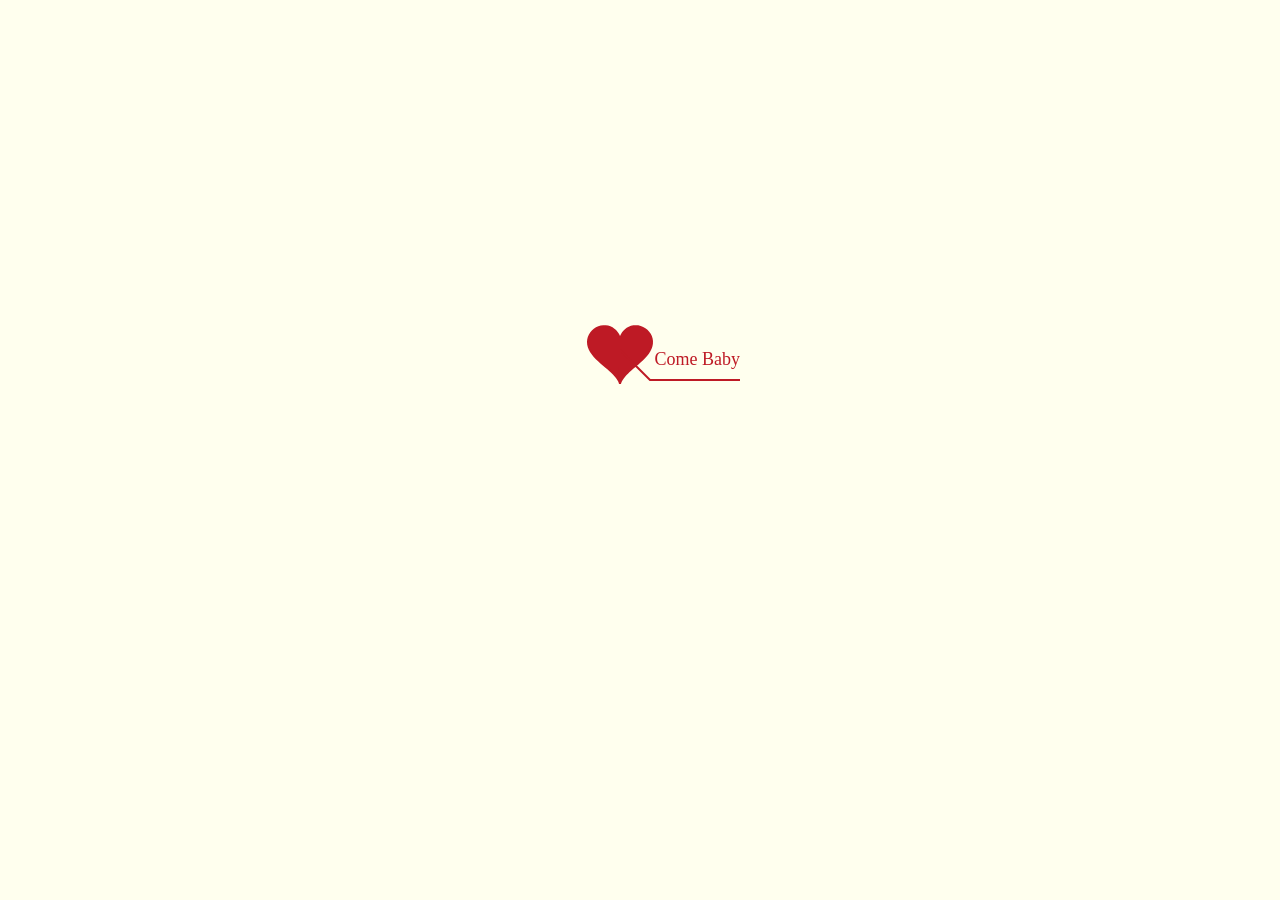
<file: index.html>
<!DOCTYPE html>
<head>
<meta http-equiv="Content-Type" content="text/html; charset=UTF-8">
<title>立刻有！</title>
<link type="text/css" rel="stylesheet" href="static/default.css">
<link rel="icon" type="image/x-icon" href="favicon.ico">
<script type="text/javascript" src="static/jquery.min.js"></script>
<script type="text/javascript" src="static/jscex.min.js"></script>
<script type="text/javascript" src="static/jscex-parser.js"></script>
<script type="text/javascript" src="static/jscex-jit.js"></script>
<script type="text/javascript" src="static/jscex-builderbase.min.js"></script>
<script type="text/javascript" src="static/jscex-async.min.js"></script>
<script type="text/javascript" src="static/jscex-async-powerpack.min.js"></script>
<script type="text/javascript" src="static/functions.js" charset="utf-8"></script>
<script type="text/javascript" src="static/love.js" charset="utf-8"></script>
<script type="text/javascript" src="static/mouse.js" charset="utf-8"></script>
<style type="text/css">
<!--
.STYLE1 {
	color: #666666
}
-->
</style>
</head>
<body>
<audio autoplay="autopaly">
  <source src="background.mp3" type="audio/mp3" />
</audio>
<div id="main">
  <div id="error">本页面采用HTML5编辑，目前您的浏览器无法显示，请换成谷歌(Chrome)或者火狐(Firefox)浏览器，或者其他游览器的最新版本。</div>
  <div id="wrap">
    <div id="text">
      <div id="code"> <font color="#FF0000"> <span class="say" style="font-size:22px">瑾瑜：</span><br>
        <span class="say" style="font-size:18px"> </span><br>
        <span class="say" style="font-size:18px">  我可能不太擅长表达，但我会用行动好好珍惜和对待每一天。</span><br>
        <span class="say" style="font-size:18px"> </span><br>
        <span class="say" style="font-size:18px">  我知道我很害羞，但是我很想把这些心里话说出来。</span><br>
        <span class="say" style="font-size:18px"> </span><br>
        <span class="say" style="font-size:18px">  有时候我也会想那个人会是谁，遇见你，是我人生中最重要的时刻。</span><br>
        <span class="say" style="font-size:18px"> </span><br>
        <span class="say" style="font-size:18px">  无论是平淡的生活，还是跌宕起伏的人生，我感到很幸运未来能有你的陪伴。</span><br>
        <span class="say" style="font-size:18px"> </span><br>
        <span class="say" style="font-size:18px">  有时候我做的不好的地方，还请你多多指教，我一定会多加改正。</span><br>
        <span class="say" style="font-size:22px"><span class="space" ></span> --------- 李登佳</span> </font>
        </p>
      </div>
    </div>
    <div id="clock-box"> <span class="STYLE1"></span><font color="#FF77A4">瑾瑜，我喜欢你，我们从第一次见面到今天</font> <span class="STYLE1"><font color="#FF77A4"></font>刚好是</font></span>
      <div id="clock"></div>
    </div>
    <canvas id="canvas" width="1100" height="680"></canvas>
  </div>
</div>
<script>
    </script>
<script>
    (function(){
        var canvas = $('#canvas');
		
        if (!canvas[0].getContext) {
            $("#error").show();
            return false;        }

        var width = canvas.width();
        var height = canvas.height();        
        canvas.attr("width", width);
        canvas.attr("height", height);
        var opts = {
            seed: {
                x: width / 2 - 20,
                color: "rgb(190, 26, 37)",
                scale: 2
            },
            branch: [
                [535, 680, 570, 250, 500, 200, 30, 100, [
                    [540, 500, 455, 417, 340, 400, 13, 100, [
                        [450, 435, 434, 430, 394, 395, 2, 40]
                    ]],
                    [550, 445, 600, 356, 680, 345, 12, 100, [
                        [578, 400, 648, 409, 661, 426, 3, 80]
                    ]],
                    [539, 281, 537, 248, 534, 217, 3, 40],
                    [546, 397, 413, 247, 328, 244, 9, 80, [
                        [427, 286, 383, 253, 371, 205, 2, 40],
                        [498, 345, 435, 315, 395, 330, 4, 60]
                    ]],
                    [546, 357, 608, 252, 678, 221, 6, 100, [
                        [590, 293, 646, 277, 648, 271, 2, 80]
                    ]]
                ]] 
            ],
            bloom: {
                num: 700,
                width: 1080,
                height: 650,
            },
            footer: {
                width: 1200,
                height: 5,
                speed: 10,
            }
        }

        var tree = new Tree(canvas[0], width, height, opts);
        var seed = tree.seed;
        var foot = tree.footer;
        var hold = 1;

        canvas.click(function(e) {
            var offset = canvas.offset(), x, y;
            x = e.pageX - offset.left;
            y = e.pageY - offset.top;
            if (seed.hover(x, y)) {
                hold = 0; 
                canvas.unbind("click");
                canvas.unbind("mousemove");
                canvas.removeClass('hand');
            }
        }).mousemove(function(e){
            var offset = canvas.offset(), x, y;
            x = e.pageX - offset.left;
            y = e.pageY - offset.top;
            canvas.toggleClass('hand', seed.hover(x, y));
        });

        var seedAnimate = eval(Jscex.compile("async", function () {
            seed.draw();
            while (hold) {
                $await(Jscex.Async.sleep(10));
            }
            while (seed.canScale()) {
                seed.scale(0.95);
                $await(Jscex.Async.sleep(10));
            }
            while (seed.canMove()) {
                seed.move(0, 2);
                foot.draw();
                $await(Jscex.Async.sleep(10));
            }
        }));

        var growAnimate = eval(Jscex.compile("async", function () {
            do {
    	        tree.grow();
                $await(Jscex.Async.sleep(10));
            } while (tree.canGrow());
        }));

        var flowAnimate = eval(Jscex.compile("async", function () {
            do {
    	        tree.flower(2);
                $await(Jscex.Async.sleep(10));
            } while (tree.canFlower());
        }));

        var moveAnimate = eval(Jscex.compile("async", function () {
            tree.snapshot("p1", 240, 0, 610, 680);
            while (tree.move("p1", 500, 0)) {
                foot.draw();
                $await(Jscex.Async.sleep(10));
            }
            foot.draw();
            tree.snapshot("p2", 500, 0, 610, 680);

            // 会有闪烁不得意这样做, (＞﹏＜)
            canvas.parent().css("background", "url(" + tree.toDataURL('image/png') + ")");
            canvas.css("background", "#ffe");
            $await(Jscex.Async.sleep(300));
            canvas.css("background", "none");
        }));

        var jumpAnimate = eval(Jscex.compile("async", function () {
            var ctx = tree.ctx;
            while (true) {
                tree.ctx.clearRect(0, 0, width, height);
                tree.jump();
                foot.draw();
                $await(Jscex.Async.sleep(25));
            }
        }));

var textAnimate = eval(Jscex.compile("async", function () {
    var together = new Date("2023-01-08T12:00:02"); // 时间年月日

    $("#code").show().typewriter();
    $("#clock-box").fadeIn(500);
    while (true) {
        timeElapse(together);
        $await(Jscex.Async.sleep(1000));
    }
}));

        var runAsync = eval(Jscex.compile("async", function () {
            $await(seedAnimate());
            $await(growAnimate());
            $await(flowAnimate());
            $await(moveAnimate());

            textAnimate().start();

            $await(jumpAnimate());
        }));

        runAsync().start();
    })();
    </script>

<div style="text-align:center;">
</div>
</body>
</html>
</file>
<file: static/default.css>
body{margin:0;padding:0;background:#ffe;font-size:14px;font-family:'微软雅黑','宋体',sans-serif;color:#231F20;overflow:auto}
a {color:#000;font-size:14px;}
#main{width:100%;}
#wrap{position:relative;margin:0 auto;width:1100px;height:680px;margin-top:10px;}
#text{width:400px;height:425px;left:60px;top:80px;position:absolute;}
#code{display:none;font-size:16px;}
#clock-box {position:absolute;left:60px;top:550px;font-size:28px;display:none;}
#clock-box a {font-size:28px;text-decoration:none;}
#clock{margin-left:48px;}
#clock .digit {font-size:64px;}
#canvas{margin:0 auto;width:1100px;height:680px;}
#error{margin:0 auto;text-align:center;margin-top:60px;display:none;}
.hand{cursor:pointer;}
.say{margin-left:5px;}
.space{margin-right:150px;}
</file>
